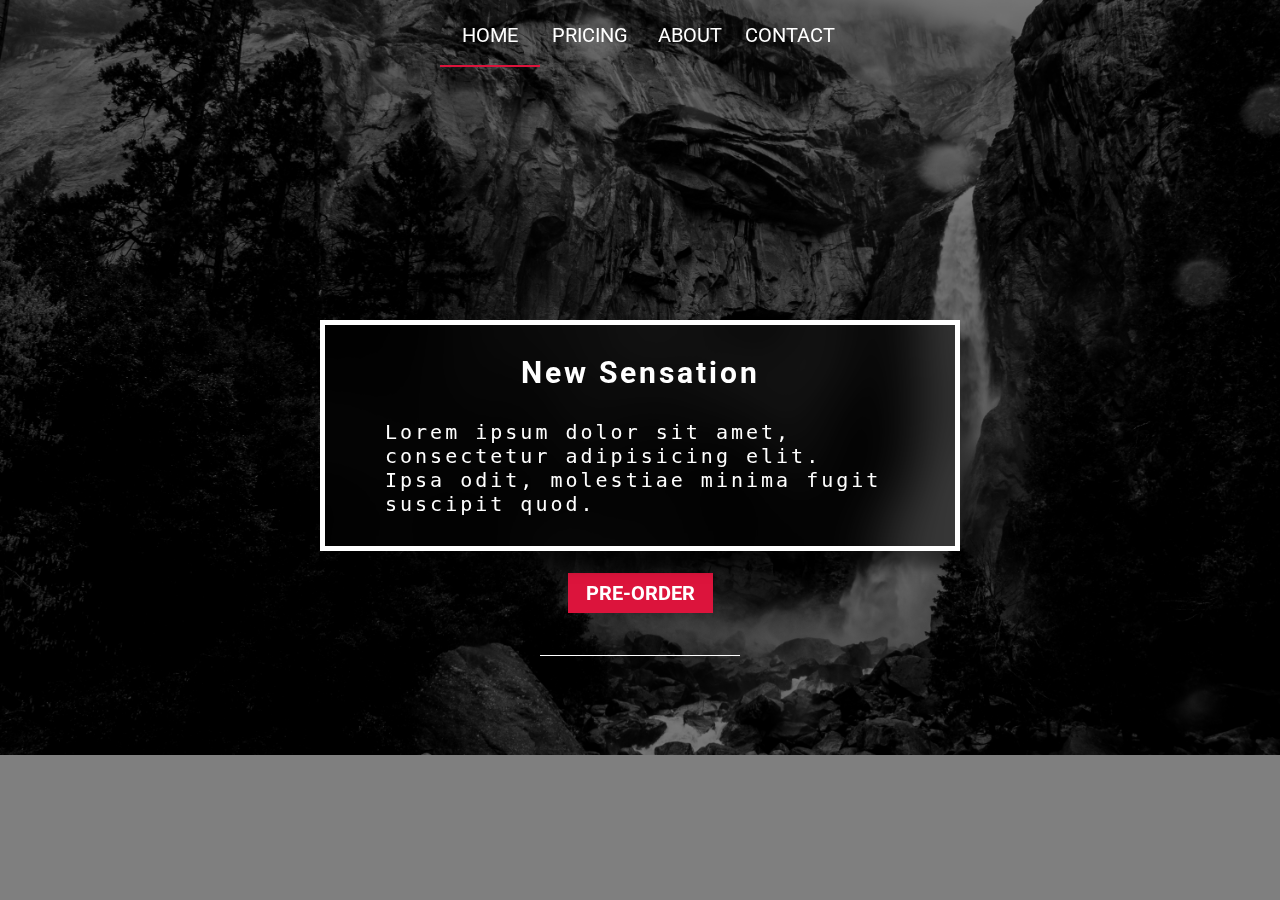
<file: NavBar-teste/index.html>
<!DOCTYPE html>
<html lang="pt-br">

<head>
  <meta charset="UTF-8">
  <meta http-equiv="X-UA-Compatible" content="IE=edge">
  <meta name="viewport" content="width=device-width, initial-scale=1.0">
  <meta name="author" content="Breno Lopes">
  <link rel="stylesheet" href="style.css">
  <style>
    @import url('https://fonts.googleapis.com/css2?family=Roboto&display=swap');
  </style>
  <title>NavBar-Teste</title>
</head>

<body>
  <div class="filter"></div>
  <header>
    <div class="container1">
      <nav class="menu">
        <ul class="nav-list">
          <li class="nav-item">
            <a href="#" class="nav-link">Home</a>
          </li>
          <li class="nav-item">
            <a href="#" class="nav-link">Pricing</a>
          </li>
          <li class="nav-item">
            <a href="#" class="nav-link">About</a>
          </li>
          <li class="nav-item">
            <a href="#" class="nav-link">Contact</a>
          </li>
          <div class="active"></div>
        </ul>
      </nav>
    </div>
  </header>
  <div class="main">
    <section class="content">
      <h2 class="title">New Sensation</h2>
      <p> Lorem ipsum dolor sit amet, consectetur adipisicing elit. Ipsa odit, molestiae minima fugit suscipit quod.</p>
    </section>
    <div class="btn">
      <a href="#" class="botao">Pre-order</a>
    </div>
  </div>
  <div class="divisor"></div>
  </div>


</body>

</html>
</file>
<file: NavBar-teste/style.css>
*{
  margin:0;
  padding: 0;
  box-sizing: border-box;
}


html{
  font-family:'Roboto', sans-serif;
  font-size:10px;
}

header{
  background-color:none;
  z-index: 1000;
}

.container1{
  width: 100%;
  max-width: 98rem;
  margin: 0 auto;
}

nav{
  width: 100%;
  height: 7rem;
  display:flex;
  align-items: center;
  justify-content:center;
}

.nav-list{
  display: flex;
  list-style: none;
  position: relative;
}

.nav-item{
  padding:1rem 0;
  min-width: 10rem;
  text-align: center;
}

.nav-link{
  font-size:2rem;
  text-transform:uppercase;
  text-decoration: none;
  color: #fff;
}

.active{
  height:2px;
  width:10rem;
  background-color: crimson;
  position: absolute;
  bottom:  -1rem;
  transition: transform .6s;
}

.nav-item:nth-child(1):hover ~ .active{
  transform: translateX(0);
}
.nav-item:nth-child(2):hover ~ .active{
  transform: translateX(10rem);
}
.nav-item:nth-child(3):hover ~ .active{
  transform: translateX(20rem);
}
.nav-item:nth-child(4):hover ~ .active{
  transform: translateX(30rem);
}


body{
  background: url("./reed-geiger-IQvaFtXHz1k-unsplash.jpg") center no-repeat local;
  background-size: cover;

}

.filter{
  position: absolute;
  z-index: -10000;
  width: 100vw;
  height: 100vh;
  background-color: rgba(0, 0, 0, 0.5);
  position: fixed;

}

.content{
  display:flex;
  flex-direction: column;
  margin: 0 auto;
  font-size: 2rem;
  width: 50%;
  height: 100%;
  justify-content:center;
  align-items:center;
  margin-top: 250px;
  color: #fff;
  letter-spacing:.3rem;
  border: 5px solid #fff;
  padding: 3rem 6rem;
  background-color: rgba(0,0,0,0.3);
  backdrop-filter: blur(30px);
  box-shadow:15px 15px 12px rgba(0,0,0,0.5);
}
.content p{
  font-family: monospace;
  margin-top: 30px;
}

.main{
  display: flex;
  flex-direction:column;
  align-items:center;
  gap:3rem;
  margin-bottom: 50px;
}

.botao{
  padding: 1rem 0;
  color: #fff;
  font-weight: bolder;
  padding: .5rem 1.5rem;
  border: 3px solid crimson;
  font-size:2rem;
  text-decoration: none;
  text-transform:uppercase;
  background-color: crimson;
  transition: all 0.8s;

}

.botao:hover{
  background: none;
  color: crimson;

}

.divisor::before{
  content: " ";
  margin: 0 auto;
  display: block;
  width: 200px;
  height: 1px;
  background-color: #fff;
}

::selection{
  background: #fff;
  color: #000;
}


.pricing{
  margin-top: 60px;
}
.product{
  display: flex;
  flex-direction: row;
  width: 50%;
  background-color: #edede5;
  color: #000;
  border-right: 5px solid #000;
  font-size: 2rem;

}

.product img{
  background-size: cover;
  height: 400px;
}

header{
 
}
</file>
